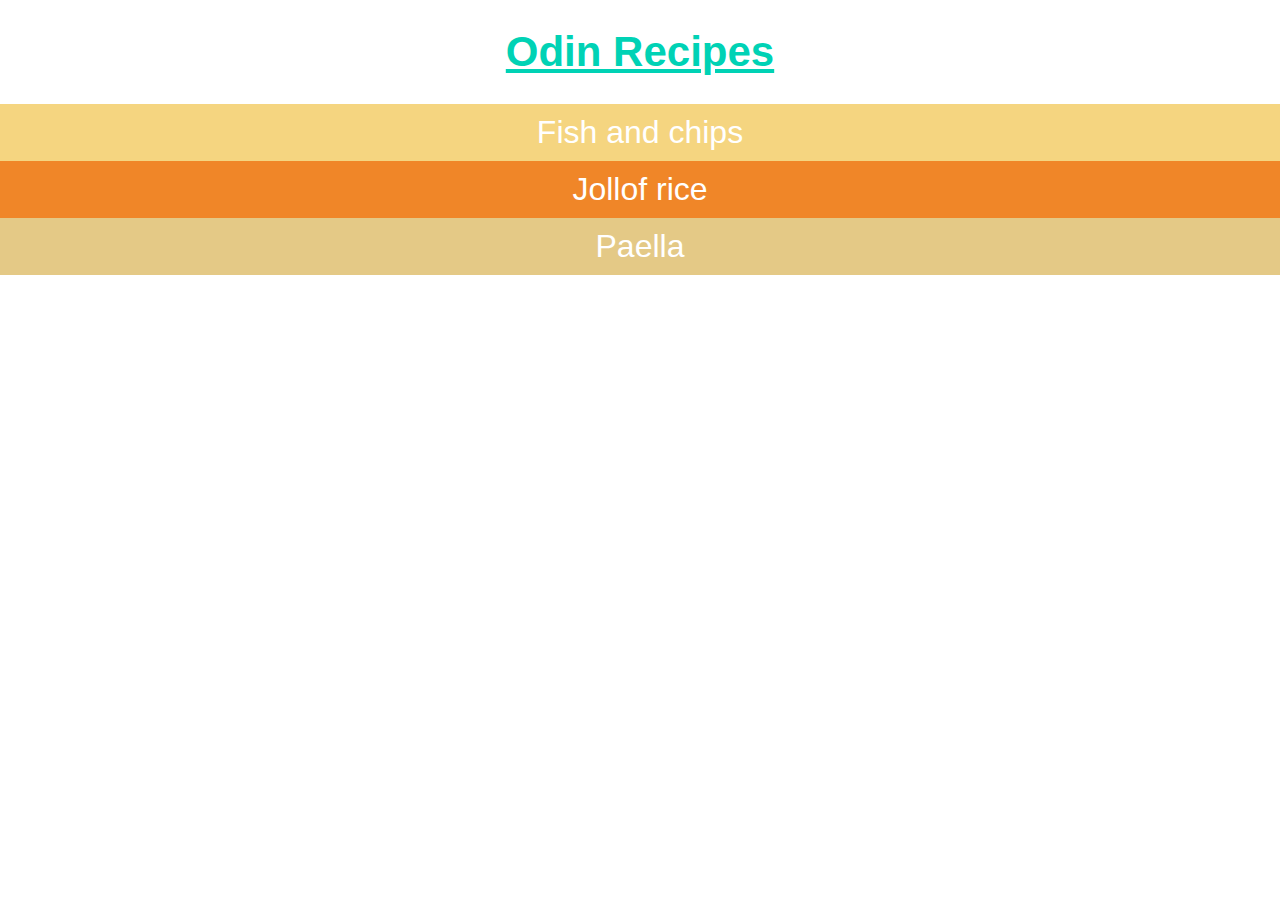
<file: index.html>
<!DOCTYPE html>

<html>

    <head lang="en">

        <meta charset="UTF-8">
        <link rel="stylesheet" href="styles/index.css">
        <title>Recipes Project</title>

    </head>

    <body>

        <h1 class="main-heading">Odin Recipes</h1>
        <ul class="recipe-list">
            <li><a class="chips-link" href="recipes/fish-and-chips.html">Fish and chips</a></li>
            <li><a class="jollof-link" href="recipes/jollof.html">Jollof rice</a></li>
            <li><a class="paella-link" href="recipes/paella.html">Paella</a></li>
        </ul>

    </body>

</html>
</file>
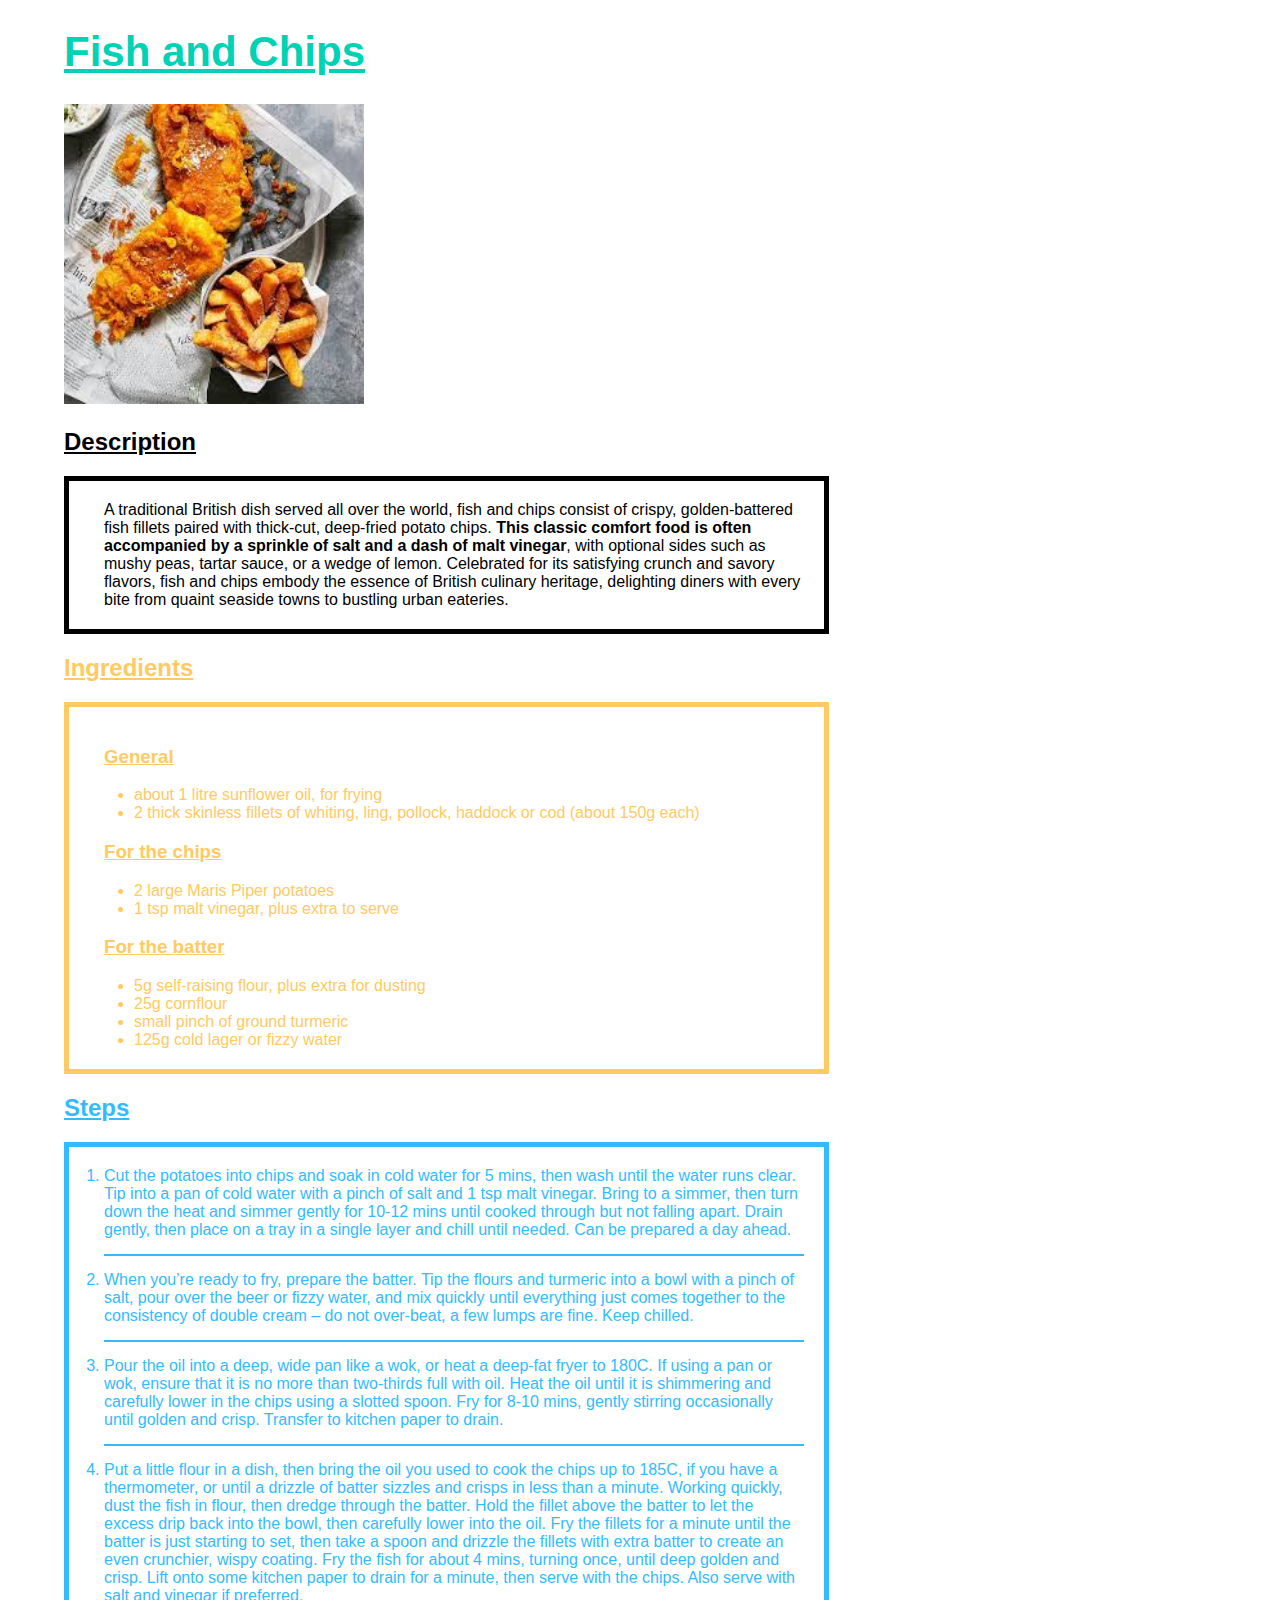
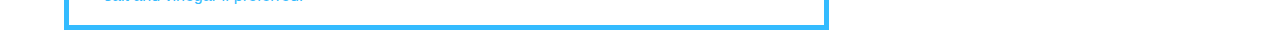
<file: recipes/fish-and-chips.html>
<!DOCTYPE html>

<html lang="en">

    <head>

        <meta charset="UTF-8">
        <link rel="stylesheet" href="../styles/index.css">
        <link rel="stylesheet" href="../styles/recipe.css">
        <title>Fish and Chips</title>

    </head>

    <body>
        
        <h1><u>Fish and Chips</u></h1>
        <img src="../img/fish-and-chips.jpeg" alt="Thick chips served with code, sprinkled with salt" width="300" height="300">
        
        <div class="desc-container">
            <h2>Description</h2>

            <p class="desc">
                A traditional British dish served all over the world, fish and chips 
                consist of crispy, golden-battered fish fillets paired with thick-cut, 
                deep-fried potato chips. <b>This classic comfort food is often accompanied 
                by a sprinkle of salt and a dash of malt vinegar</b>, with optional sides 
                such as mushy peas, tartar sauce, or a wedge of lemon. Celebrated for 
                its satisfying crunch and savory flavors, fish and chips embody the 
                essence of British culinary heritage, delighting diners with every bite 
                from quaint seaside towns to bustling urban eateries.
            </p>
        </div>

        <div class="ingr-container">
            <h2>Ingredients</h2>
            <ul class="ingredients">

                <h3>General</h3>
                <li>about 1 litre sunflower oil, for frying</li> <!-- General ingredients-->
                <li>2 thick skinless fillets of whiting, ling, pollock, haddock or cod (about 150g each)</li>
                
                <h3>For the chips</h3> <!--Heading to differentiate which ingredients are specific for which part of the dish-->

                <li>2 large Maris Piper potatoes</li>
                <li>1 tsp malt vinegar, plus extra to serve</li>

                <h3>For the batter</h3>

                <li>5g self-raising flour, plus extra for dusting</li>
                <li>25g cornflour</li>
                <li>small pinch of ground turmeric</li>
                <li>125g cold lager or fizzy water</li>
            </ul>
        </div>
        

        <div class="steps-container">
            <h2>Steps</h2>

            <ol class="steps">

                <li>
                    Cut the potatoes into chips and soak in cold water for 5 mins, 
                    then wash until the water runs clear. Tip into a pan of cold water 
                    with a pinch of salt and 1 tsp malt vinegar. Bring to a simmer, then 
                    turn down the heat and simmer gently for 10-12 mins until cooked 
                    through but not falling apart. Drain gently, then place on a tray 
                    in a single layer and chill until needed. Can be prepared a day 
                    ahead.
                </li>
            
                <li>
                    When you’re ready to fry, prepare the batter. Tip the flours and 
                    turmeric into a bowl with a pinch of salt, pour over the beer or 
                    fizzy water, and mix quickly until everything just comes together 
                    to the consistency of double cream – do not over-beat, a few lumps
                    are fine. Keep chilled.
                </li>

                <li>
                    Pour the oil into a deep, wide pan like a wok, or heat a deep-fat 
                    fryer to 180C. If using a pan or wok, ensure that it is no more than 
                    two-thirds full with oil. Heat the oil until it is shimmering and 
                    carefully lower in the chips using a slotted spoon. Fry for 8-10 mins,
                    gently stirring occasionally until golden and crisp. Transfer to 
                    kitchen paper to drain.
                </li>

                <li>
                    Put a little flour in a dish, then bring the oil you used to cook 
                    the chips up to 185C, if you have a thermometer, or until a drizzle 
                    of batter sizzles and crisps in less than a minute. Working quickly, 
                    dust the fish in flour, then dredge through the batter. Hold the 
                    fillet above the batter to let the excess drip back into the bowl, 
                    then carefully lower into the oil. Fry the fillets for a minute 
                    until the batter is just starting to set, then take a spoon and 
                    drizzle the fillets with extra batter to create an even crunchier, 
                    wispy coating. Fry the fish for about 4 mins, turning once, until 
                    deep golden and crisp. Lift onto some kitchen paper to drain for a 
                    minute, then serve with the chips. Also serve with salt and vinegar 
                    if preferred.
                </li>
            </ol>
        </div>
    </body>

</html>
</file>
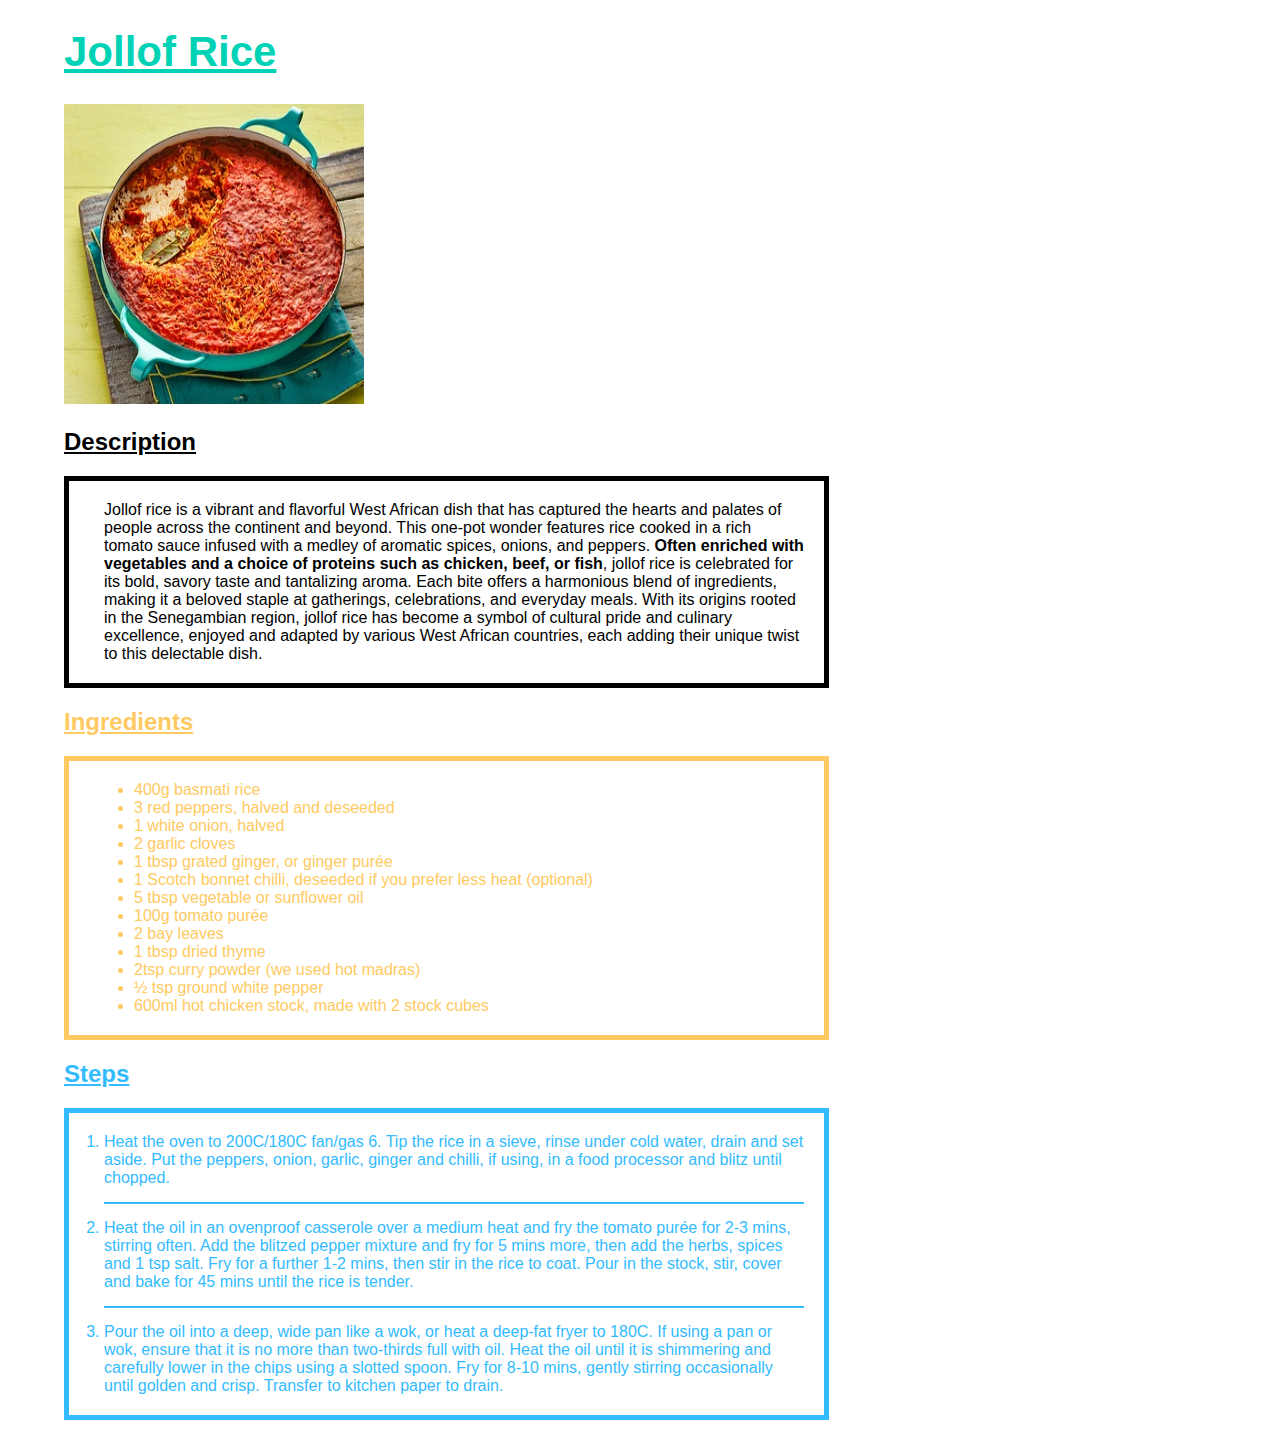
<file: recipes/jollof.html>
<!DOCTYPE html>

<html lang="en">

<head>
    <meta charset="UTF-8">
    <link rel="stylesheet" href="../styles/index.css">
    <link rel="stylesheet" href="../styles/recipe.css">
    <title>Jollof Rice</title>
</head>

<body>
    <h1>Jollof Rice</h1>
    <img src="../img/Jollof-rice.webp" alt="Basmati rice with the trademark deep orange colour" width="300" height="300">

    <div class="desc-container">
        <h2>Description</h2>
        <p class="desc">
            Jollof rice is a vibrant and flavorful West African dish that has captured the hearts and palates of people
            across the continent and beyond. This one-pot wonder features rice cooked in a rich tomato sauce infused
            with a medley of aromatic spices, onions, and peppers. <b>Often enriched with vegetables and a choice of
                proteins such as chicken, beef, or fish</b>, jollof rice is celebrated for its bold, savory taste and
            tantalizing aroma. Each bite offers a harmonious blend of ingredients, making it a beloved staple at
            gatherings, celebrations, and everyday meals. With its origins rooted in the Senegambian region, jollof
            rice has become a symbol of cultural pride and culinary excellence, enjoyed and adapted by various West
            African countries, each adding their unique twist to this delectable dish.
        </p>
    </div>

    <div class="ingr-container">
        <h2>Ingredients</h2>
        <ul class="ingredients">
            <li>400g basmati rice</li>
            <li>3 red peppers, halved and deseeded</li>
            <li>1 white onion, halved</li>
            <li>2 garlic cloves</li>
            <li>1 tbsp grated ginger, or ginger purée</li>
            <li>1 Scotch bonnet chilli, deseeded if you prefer less heat (optional)</li>
            <li>5 tbsp vegetable or sunflower oil</li>
            <li>100g tomato purée</li>
            <li>2 bay leaves</li>
            <li>1 tbsp dried thyme</li>
            <li>2tsp curry powder (we used hot madras)</li>
            <li>½ tsp ground white pepper</li>
            <li>600ml hot chicken stock, made with 2 stock cubes</li>
        </ul>
    </div>

    <div class="steps-container">
        <h2>Steps</h2>
        <ol class="steps">
            <li>
                Heat the oven to 200C/180C fan/gas 6. Tip the rice in a sieve, rinse under cold water, drain and set
                aside. Put the peppers, onion, garlic, ginger and chilli, if using, in a food processor and blitz until
                chopped.
            </li>

            <li>
                Heat the oil in an ovenproof casserole over a medium heat and fry the tomato purée for 2-3 mins, stirring
                often. Add the blitzed pepper mixture and fry for 5 mins more, then add the herbs, spices and 1 tsp salt.
                Fry for a further 1-2 mins, then stir in the rice to coat. Pour in the stock, stir, cover and bake for 45
                mins until the rice is tender.
            </li>

            <li>
                Pour the oil into a deep, wide pan like a wok, or heat a deep-fat fryer to 180C. If using a pan or wok,
                ensure that it is no more than two-thirds full with oil. Heat the oil until it is shimmering and
                carefully lower in the chips using a slotted spoon. Fry for 8-10 mins, gently stirring occasionally until
                golden and crisp. Transfer to kitchen paper to drain.
            </li>
        </ol>
    </div>
</body>

</html>
</file>
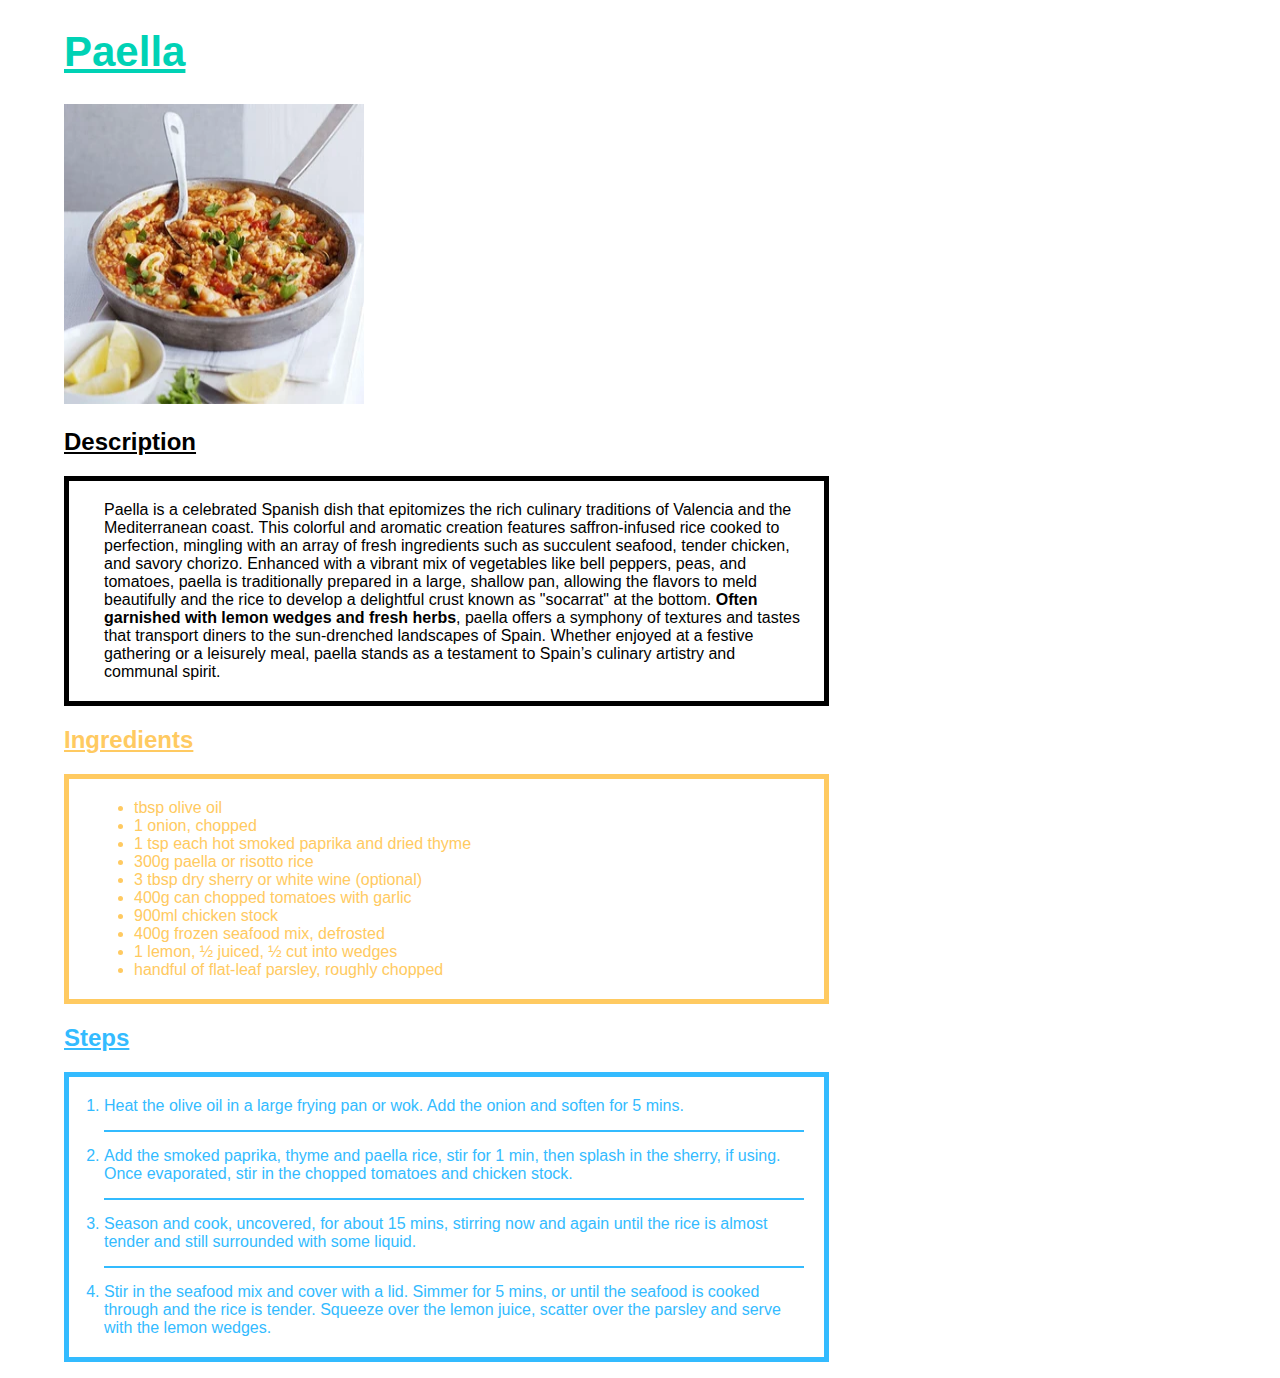
<file: recipes/paella.html>
<!DOCTYPE html>

<html lang="en">

<head>
    <meta charset="UTF-8">
    <link rel="stylesheet" href="../styles/index.css">
    <link rel="stylesheet" href="../styles/recipe.css">
    <title>Paella</title>
</head>

<body>
    <h1>Paella</h1>
    <img src="../img/paella.webp" alt="A succulent dish of rice mixed with onion tomatoes and chicken" width="300"
        height="300">

    <div class="desc-container">
        <h2>Description</h2>
        <p class="desc">
            Paella is a celebrated Spanish dish that epitomizes the rich culinary traditions of Valencia and the
            Mediterranean coast. This colorful and aromatic creation features saffron-infused rice cooked to perfection,
            mingling with an array of fresh ingredients such as succulent seafood, tender chicken, and savory chorizo.
            Enhanced with a vibrant mix of vegetables like bell peppers, peas, and tomatoes, paella is traditionally
            prepared in a large, shallow pan, allowing the flavors to meld beautifully and the rice to develop a
            delightful crust known as "socarrat" at the bottom. <b>Often garnished with lemon wedges and fresh
                herbs</b>, paella offers a symphony of textures and tastes that transport diners to the sun-drenched
            landscapes of Spain. Whether enjoyed at a festive gathering or a leisurely meal, paella stands as a
            testament to Spain’s culinary artistry and communal spirit.
        </p>
    </div>

    <div class="ingr-container">
        <h2>Ingredients</h2>
        <ul class="ingredients">
            <li>tbsp olive oil</li>
            <li>1 onion, chopped</li>
            <li>1 tsp each hot smoked paprika and dried thyme</li>
            <li>300g paella or risotto rice</li>
            <li>3 tbsp dry sherry or white wine (optional)</li>
            <li>400g can chopped tomatoes with garlic</li>
            <li>900ml chicken stock</li>
            <li>400g frozen seafood mix, defrosted</li>
            <li>1 lemon, ½ juiced, ½ cut into wedges</li>
            <li>handful of flat-leaf parsley, roughly chopped</li>
        </ul>
    </div>

    <div class="steps-container">
        <h2>Steps</h2>
        <ol class="steps">
            <li>
                Heat the olive oil in a large frying pan or wok. Add the onion and soften for 5 mins.
            </li>

            <li>
                Add the smoked paprika, thyme and paella rice, stir for 1 min, then splash in the sherry, if using. Once
                evaporated, stir in the chopped tomatoes and chicken stock.
            </li>

            <li>
                Season and cook, uncovered, for about 15 mins, stirring now and again until the rice is almost tender and
                still surrounded with some liquid.
            </li>

            <li>
                Stir in the seafood mix and cover with a lid. Simmer for 5 mins, or until the seafood is cooked through
                and the rice is tender. Squeeze over the lemon juice, scatter over the parsley and serve with the lemon
                wedges.
            </li>
        </ol>
    </div>
</body>

</html>
</file>
<file: styles/recipe.css>
html {
    margin-left: 5%;
    margin-right: 5%;
}

/* Used the containers to be able to use currentColot for everthing later on */

/* Any  styling with the description section */

.desc-container {
    color: black;
}

/* Any  styling with the ingredients section */

.ingr-container{
    color: hsl(40, 100%, 69%);
}

.ingredients {
    padding-top: 3px;
}

.ingredients li {
    margin-left: 30px;
}

/* Any  styling with the steps section */
.steps-container{
    color: hsl(200, 100%, 60%);
}


.steps {
    padding: 20px;
}

.steps :not(:last-child) { 
    margin-bottom: 15px;
    padding-bottom: 15px;
    border-bottom: 2px currentColor solid;
} /* Better seperation between steps, I find it easier to read */

.desc,
.ingredients,
.steps {

    width: 700px;

    border: 5px solid currentColor;

    padding: 20px;
    padding-left: 35px;

}  /* Share the same properties */
</file>
<file: styles/index.css>
* {
    font-family: sans-serif, Arial;
}

html {
    margin: 0;
    padding: 0;
    color: rgb(0, 210, 181);
}

body {
    margin: 0;
} /* reset */

h1 {
    font-size: 42px;
}

.main-heading {
    display: block;
    text-align: center;
}

h1,
h2,
h3{
    text-decoration: underline;
}


/* Specific colors for the links */

.jollof-link {
    background-color: hsl(28, 87%, 55%);
}

.jollof-link:hover {
    background-color: hsl(28, 87%, 35%);
}

.chips-link {
    background-color: hsl(44, 85%, 73%);
}

.chips-link:hover {
    background-color: hsl(44, 85%, 53%);
}

.paella-link {
    background-color: hsl(43, 63%, 71%);
}

.paella-link:hover {
    background-color: hsl(43, 63%, 51%);
}


.chips-link, .jollof-link, .paella-link {
    display: block;
    padding: 10px 20px;
    color: white;
    text-align: center;
    text-decoration: none;
    border: none;
    cursor: pointer;
} /* got this from chatgpt ngl sorry! */

.recipe-list li a {
    font-size: 32px;
    text-decoration: none;
}

.recipe-list {
    list-style-type: none;
    margin: 0;
    padding:0
}
</file>
